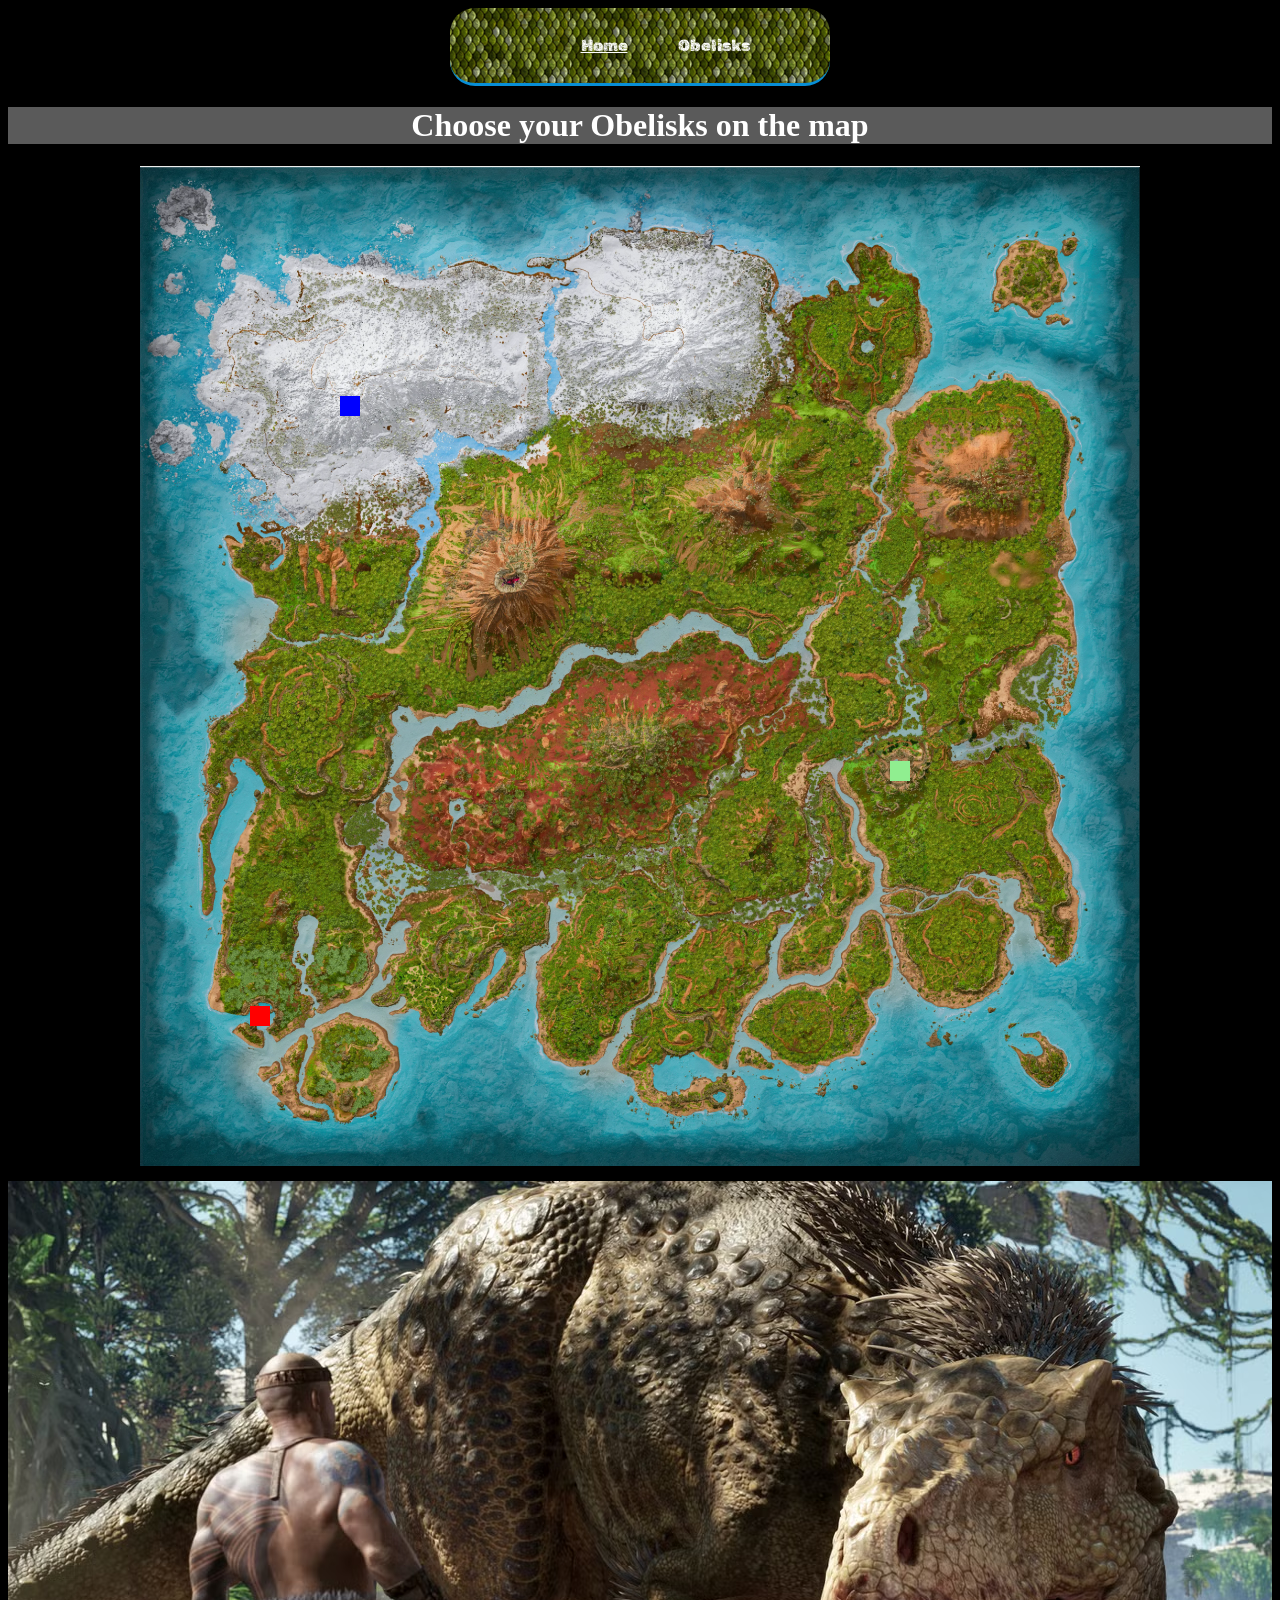
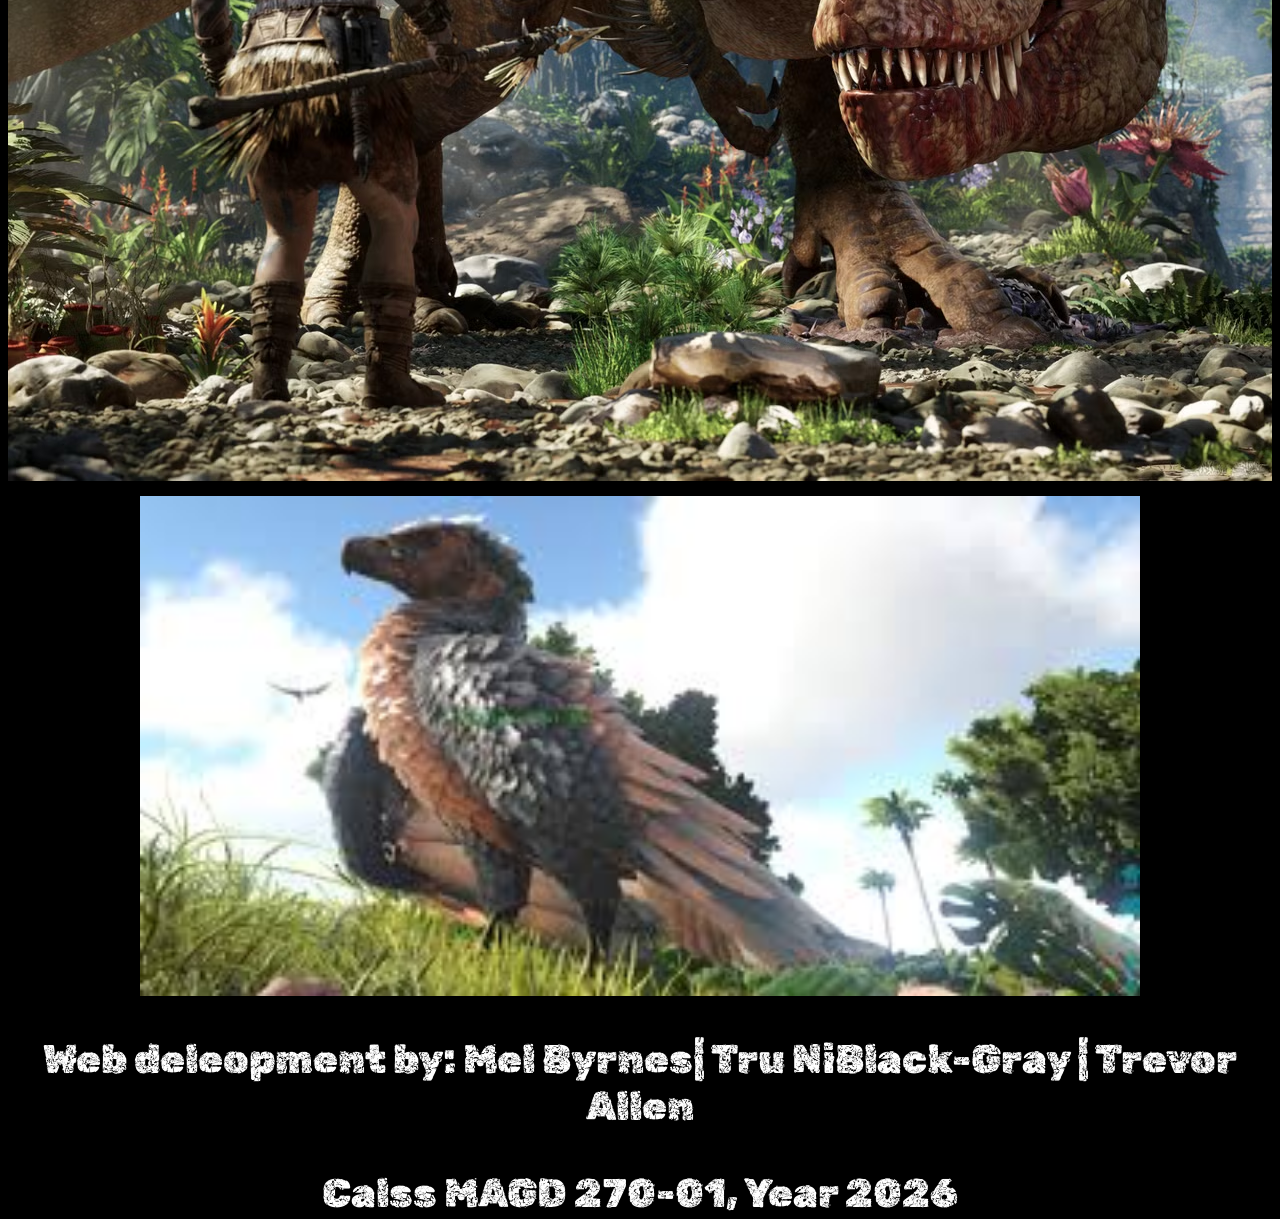
<file: Arks/TheIsland/index.html>
<!DOCTYPE html>
<html>
<head>
<title>ARK: Survival Evolved</title>
<link rel="stylesheet" href="styles.css">

<!--Font-->
<link rel="preconnect" href="https://fonts.googleapis.com">
<link rel="preconnect" href="https://fonts.gstatic.com" crossorigin>
<link href="https://fonts.googleapis.com/css2?family=Rubik+Distressed&display=swap" rel="stylesheet">
</head>
<body>

	<section>
    <!--start here-->
    <nav id="main-nav"class="navbar"> <!--fixed-top-->
		<div class="navItems navbar-collapse" id="navbarCollapse">
              <a href="index.html" class="nav-link">Home</a>
              <div class="dropdown">
                <a class="nav-link dropdown-toggle" data-toggle="dropdown">Obelisks</a>
				<div class="dropdown-menu">
				<img class= "menueImage" src="../../Assets/General/Green.jpg">
                <a class="dropdown-item" href="greenObLocals.html">The Obelisks Green</a>
				</img><br>
				<img class= "menueImage" src="../../Assets/General/Red.jpg">
                <a class="dropdown-item" href="redObLocals.html">The Obelisks Red</a>
				</img><br>
				<img class= "menueImage" src="../../Assets/General/Blue.jpg">
                <a class="dropdown-item" href="blueObLocals.html">The Obelisks Blue</a>
				</img><br>
              </div>
              </div>
        </div>
    </nav>
	</section>

<h1 class = "Choose">Choose your Obelisks on the map</h1>


			<section>
			<div class = "Parent" >
			<a href="redObLocals.html"><div class = "Red"></div></a>
			<a href="greenObLocals.html"><div class = "Green"></div></a>
			<a href="blueObLocals.html"><div class = "Blue"></div></a>
			</div>
			
			<div class = "ImageOne">
			</div>
			</section>
			
			<section class ="Slideshow">
			  <img class="mySlides" src="../../Assets/IslandPics/Dinos/argi.jpg" style="width:1000px">
			  <img class="mySlides" src="../../Assets/IslandPics/Dinos/brontos.webp" style="width:1000px">
			  <img class="mySlides" src="../../Assets/IslandPics/Dinos/direwolf.jpg" style="width:1000px">
			  <img class="mySlides" src="../../Assets/IslandPics/Dinos/giga.webp" style="width:1000px">
			  <img class="mySlides" src="../../Assets/IslandPics/Dinos/mammoth.jpg" style="width:1000px">
			  <img class="mySlides" src="../../Assets/IslandPics/Dinos/pteranodon.jpg" style="width:1000px">
			  <img class="mySlides" src="../../Assets/IslandPics/Dinos/raptor.webp" style="width:1000px">
			  <img class="mySlides" src="../../Assets/IslandPics/Dinos/rex.avif" style="width:1000px">
			  <img class="mySlides" src="../../Assets/IslandPics/Dinos/sabortooth.jpg" style="width:1000px">
			  <img class="mySlides" src="../../Assets/IslandPics/Dinos/trike.webp" style="width:1000px">
			</section>
			
			<section>
			<footer class ="footer">
			  <p>Web deleopment by: Mel Byrnes| Tru NiBlack-Gray | Trevor Allen </p>
			  <p>Calss MAGD 270-01, Year 2026</p>
			</footer>
			</section>


<script>
var slideIndex = 0;
carousel();

function carousel() {
  var i;
  var x = document.getElementsByClassName("mySlides");
  for (i = 0; i < x.length; i++) {
    x[i].style.display = "none"; 
  }
  slideIndex++;
  if (slideIndex > x.length) {slideIndex = 1} 
  x[slideIndex-1].style.display = "block"; 
  setTimeout(carousel, 2000); 
}
</script>
			
</body>
</html>
</file>
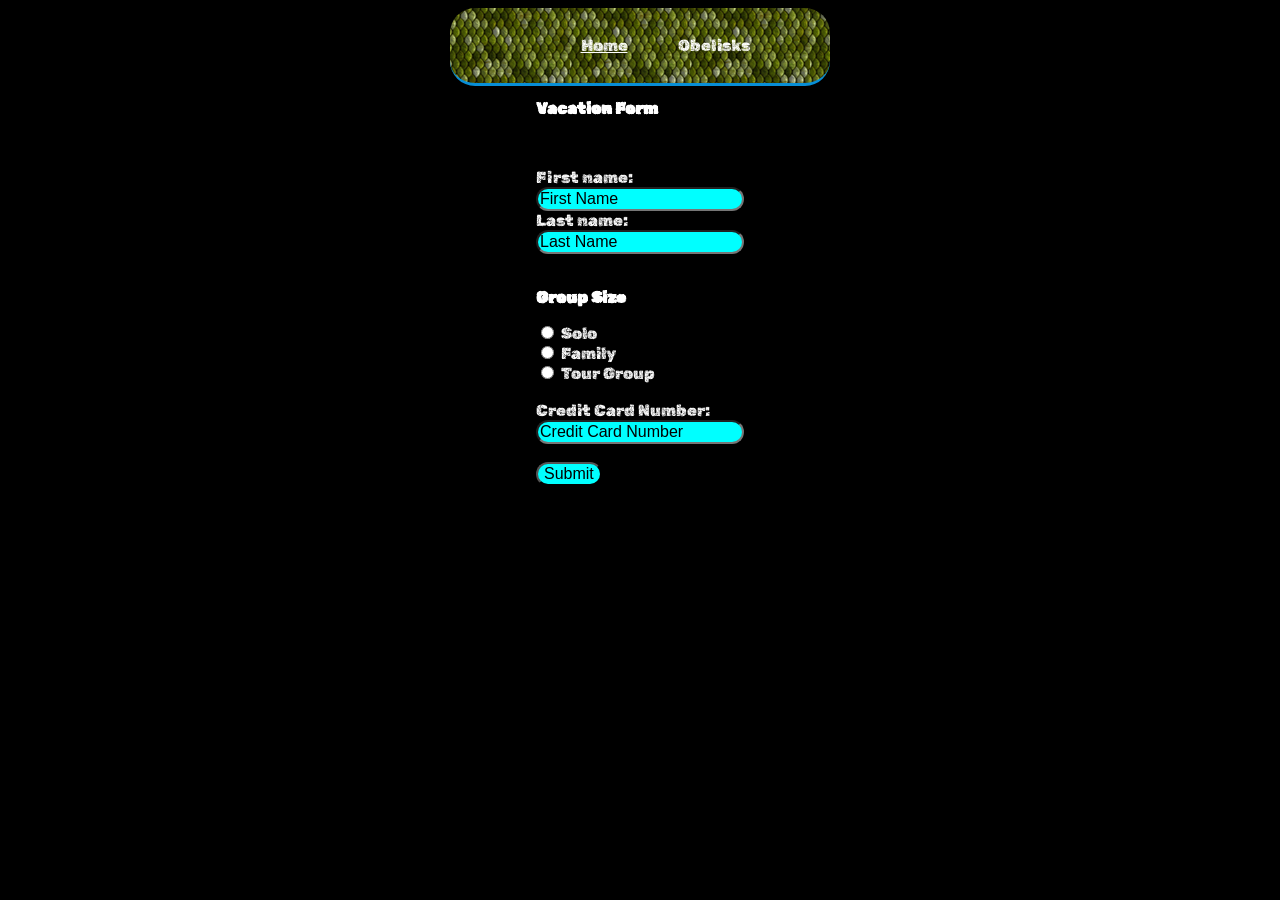
<file: Arks/TheIsland/form.html>
<!DOCTYPE html>
<html>
<head>
<title>ARK: Survival Evolved</title>
<link rel="stylesheet" href="styles.css">

<!--Font-->
<link rel="preconnect" href="https://fonts.googleapis.com">
<link rel="preconnect" href="https://fonts.gstatic.com" crossorigin>
<link href="https://fonts.googleapis.com/css2?family=Rubik+Distressed&display=swap" rel="stylesheet">
</head>
<body>

	<section>
    <!--start here-->
    <nav id="main-nav"class="navbar"> <!--fixed-top-->
		<div class="navItems navbar-collapse" id="navbarCollapse">
              <a href="index.html" class="nav-link">Home</a>
              <div class="dropdown">
                <a class="nav-link dropdown-toggle" data-toggle="dropdown">Obelisks</a>
				<div class="dropdown-menu">
				<img class= "menueImage" src="../../Assets/General/Green.jpg">
                <a class="dropdown-item" href="greenObLocals.html">The Obelisks Green</a>
				</img><br>
				<img class= "menueImage" src="../../Assets/General/Red.jpg">
                <a class="dropdown-item" href="redObLocals.html">The Obelisks Red</a>
				</img><br>
				<img class= "menueImage" src="../../Assets/General/Blue.jpg">
                <a class="dropdown-item" href="blueObLocals.html">The Obelisks Blue</a>
				</img><br>
              </div>
              </div>
        </div>
    </nav>
	</section>
	<section>
	<div class ="parent1">
	<form id="form" class="form1">
	
	<h2>Vacation Form</h2>
	<br><br>
		<label for="fname">First name:</label><br>
		<input type="text" id="fname" name="fname" value="First Name"><br>
		<label for="lname">Last name:</label><br>
		<input type="text" id="lname" name="lname" value="Last Name"><br><br>
		
		<h3>Group Size</h3>
		
		<input type="radio" id="solo" name="group_Size" value="Solo">
		<label for="solo">Solo</label><br>
		
		
		<input type="radio" id="family" name="group_Size" value="Family">
		<label for="family">Family</label><br>
		
		
		<input type="radio" id="tour_Group" name="group_Size" value="Tour Group">
		<label for="tour_Group">Tour Group</label><br><br>
		
		<label for="ccNum">Credit Card Number:</label><br>
		<input type="text" id="ccNum" name="ccNum" value="Credit Card Number"><br><br>
		
		
		
		
		<input type="submit" value="Submit">
	</form>
	</div>
	</section>		
</body>
</html>
</file>
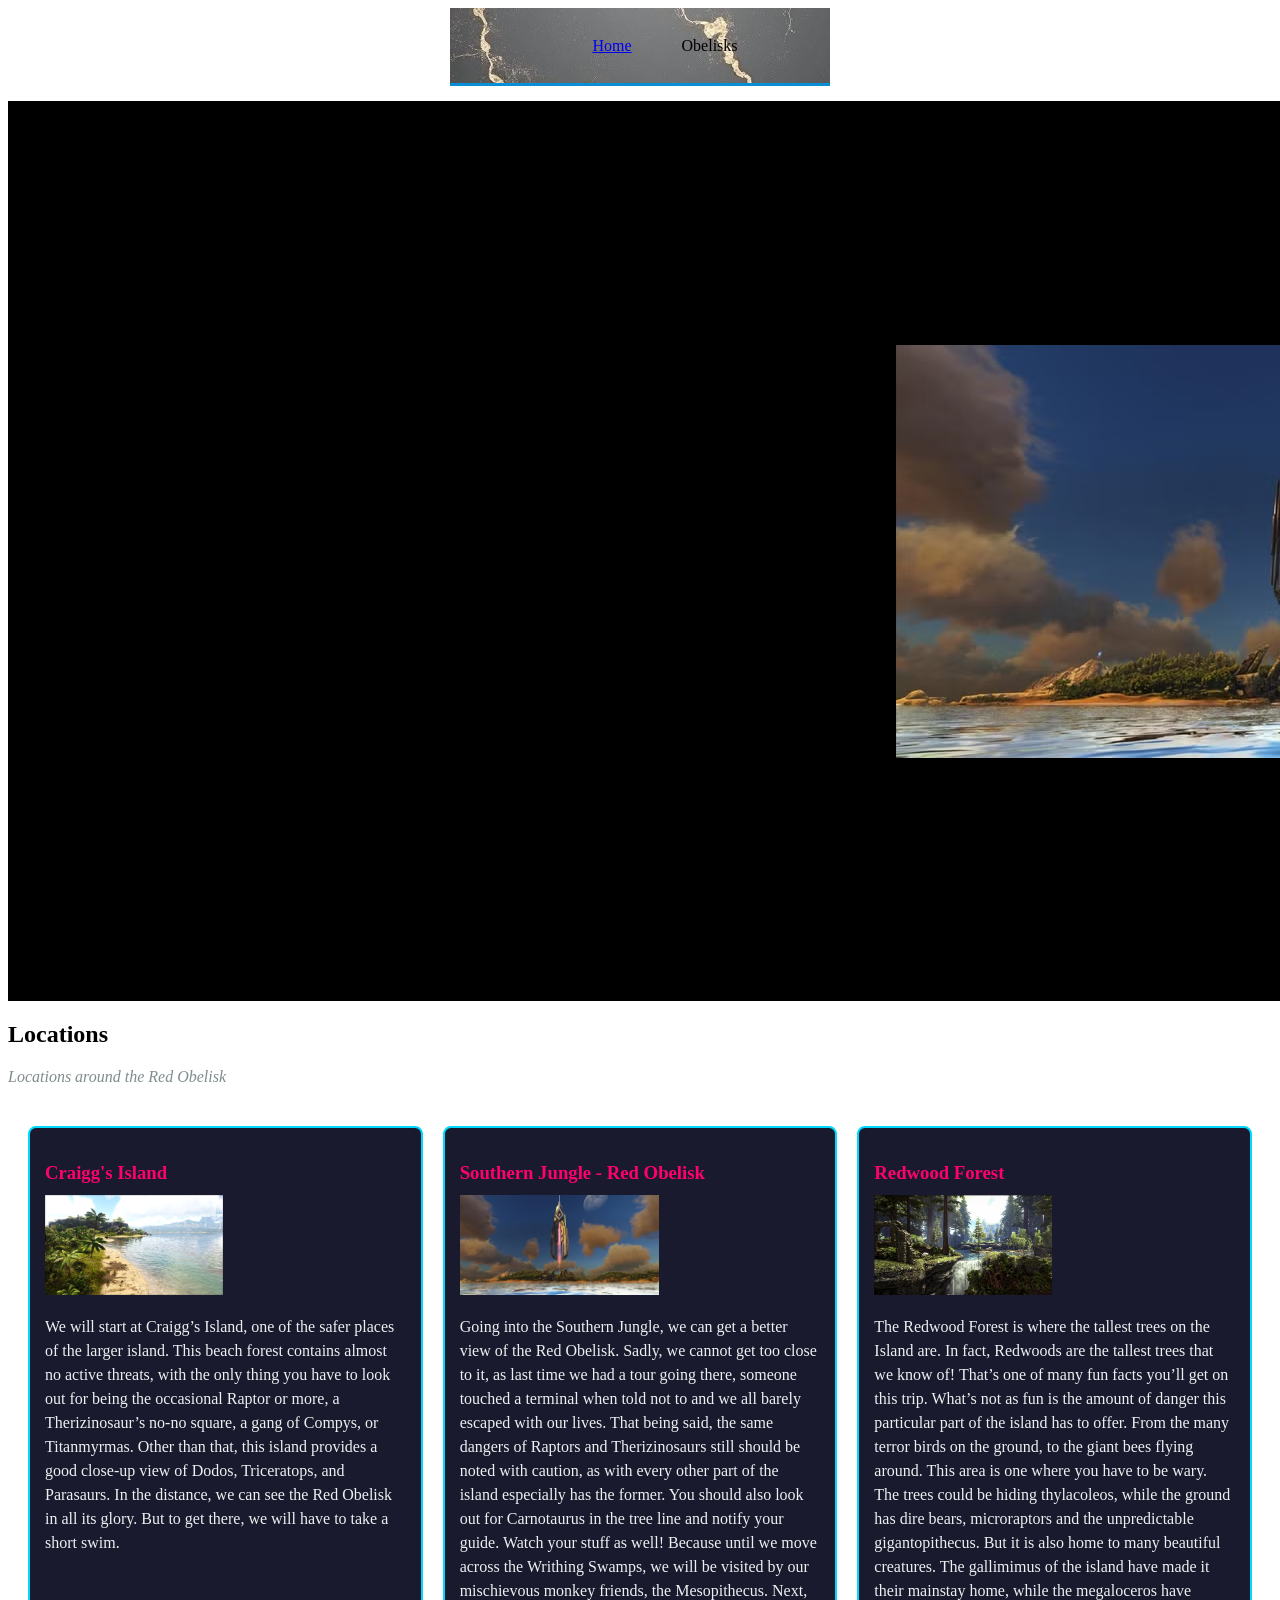
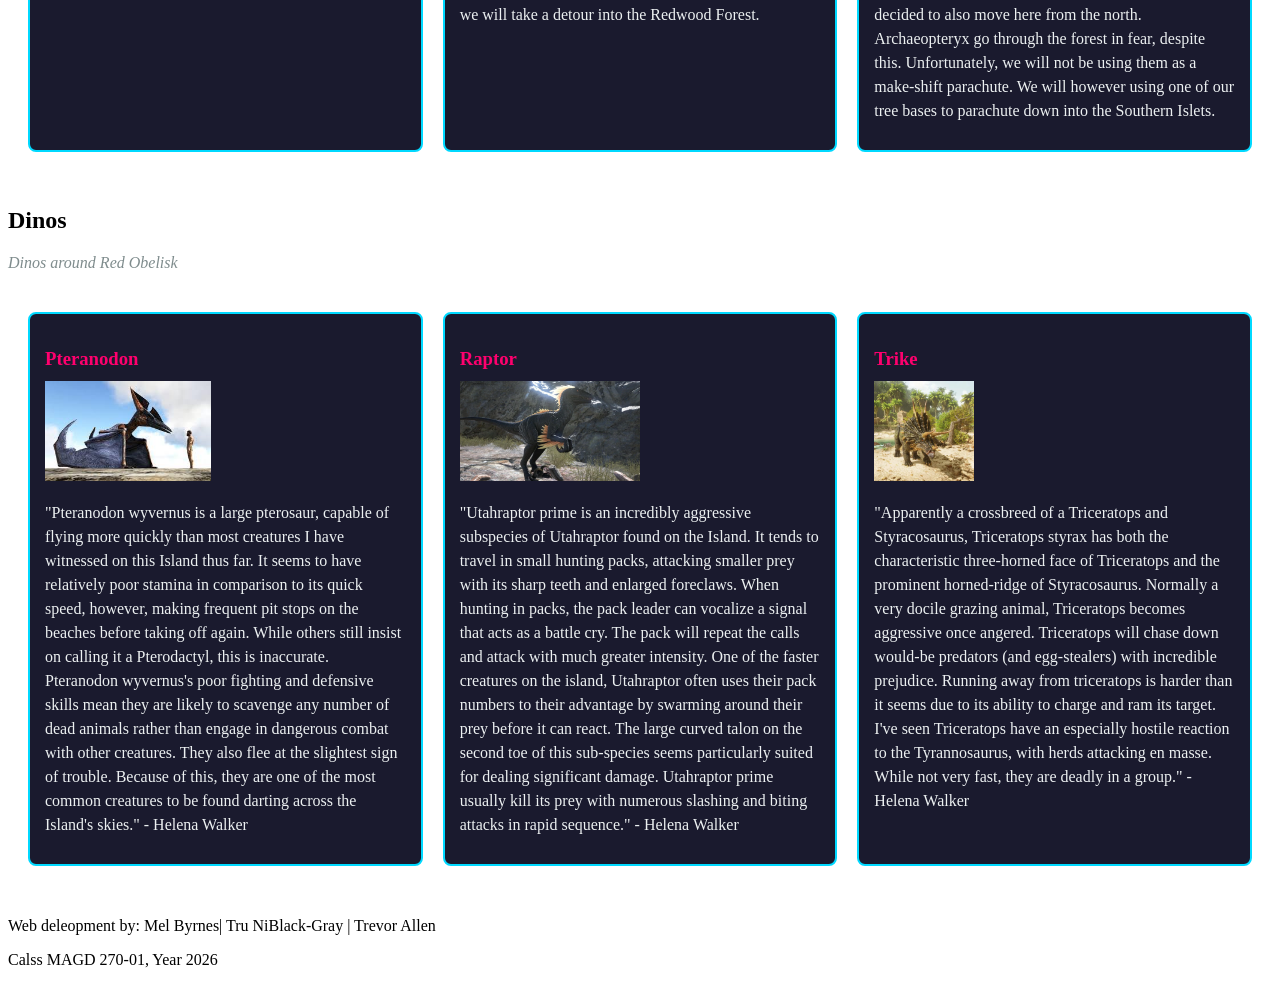
<file: Arks/TheIsland/redObLocals.html>
<!DOCTYPE html>
<html>
<head>
<title>Red Obelisk</title>
<link rel="stylesheet" href="redObLocal.css">

<!--Font-->
<link rel="preconnect" href="https://fonts.googleapis.com">
<link rel="preconnect" href="https://fonts.gstatic.com" crossorigin>
<link href="https://fonts.googleapis.com/css2?family=Rubik+Distressed&display=swap" rel="stylesheet">
</head>
<body>

	<section>
    <!--start here-->
    <nav id="main-nav"class="navbar"> <!--fixed-top-->
        <div class="navItems navbar-collapse" id="navbarCollapse">
              <a href="index.html" class="nav-link">Home</a>
              <div class="dropdown">
                <a class="nav-link dropdown-toggle" data-toggle="dropdown">Obelisks</a>
				<div class="dropdown-menu">
				<img class= "menueImage" src="../../Assets/General/Green.jpg">
                <a class="dropdown-item" href="greenObLocals.html">The Obelisks Green</a>
				</img><br>
				<img class= "menueImage" src="../../Assets/General/Red.jpg">
                <a class="dropdown-item" href="redObLocals.html">The Obelisks Red</a>
				</img><br>
				<img class= "menueImage"src="../../Assets/General/Blue.jpg">
                <a class="dropdown-item" href="blueObLocals.html">The Obelisks Blue</a>
				</img><br>
              </div>
              </div>
        </div>
    </nav>
	</section>
		
	<section>
		<div class = "container">
			<div class = "redObLocals">
			</div>
		</div>
	</section>

		<section id="locations" class="locations-section">
            <h2>Locations</h2>
            <p class="intro">Locations around the Red Obelisk</p>

            <div class="locations-cards">
			
                <article class="locations-card">
                    <h3>Craigg's Island</h3>
					<img src="../../Assets/IslandPics/Red_Obelisk_Areas/beach.webp" alt="Beach pic"></img>
					</br>
                    <p class="description">We will start at Craigg’s Island, one of the safer places of the larger island. This beach forest contains almost no active threats, with the only thing you have to look out for being the occasional Raptor or more, a Therizinosaur’s no-no square, a gang of Compys, or Titanmyrmas. Other than that, this island provides a good close-up view of Dodos, Triceratops, and Parasaurs. In the distance, we can see the Red Obelisk in all its glory. But to get there, we will have to take a short swim.</p>
                    
                </article>
				<article class="locations-card">
                    <h3>Southern Jungle - Red Obelisk</h3>
					<img src="../../Assets/IslandPics/Red_Obelisk_Areas/redObelisk.avif" alt="Jungle pic"></img>
					</br>
                    <p class="description">Going into the Southern Jungle, we can get a better view of the Red Obelisk. Sadly, we cannot get too close to it, as last time we had a tour going there, someone touched a terminal when told not to and we all barely escaped with our lives. That being said, the same dangers of Raptors and Therizinosaurs still should be noted with caution, as with every other part of the island especially has the former. You should also look out for Carnotaurus in the tree line and notify your guide. Watch your stuff as well! Because until we move across the Writhing Swamps, we will be visited by our mischievous monkey friends, the Mesopithecus. Next, we will take a detour into the Redwood Forest.</p>
                    
                </article>
				
				<article class="locations-card">
                    <h3>Redwood Forest</h3>
					<img src="../../Assets/IslandPics/Red_Obelisk_Areas/redwoods.png" alt="Jungle pic"></img>
					</br>
                    <p class="description">The Redwood Forest is where the tallest trees on the Island are. In fact, Redwoods are the tallest trees that we know of! That’s one of many fun facts you’ll get on this trip. What’s not as fun is the amount of danger this particular part of the island has to offer. From the many terror birds on the ground, to the giant bees flying around. This area is one where you have to be wary. The trees could be hiding thylacoleos, while the ground has dire bears, microraptors and the unpredictable gigantopithecus. But it is also home to many beautiful creatures. The gallimimus of the island have made it their mainstay home, while the megaloceros have decided to also move here from the north. Archaeopteryx go through the forest in fear, despite this. Unfortunately, we will not be using them as a make-shift parachute. We will however using one of our tree bases to parachute down into the Southern Islets.</p>
                    
                </article>
            </div>
        </section>
		
		</section>

		<section id="Dinos" class="dinos-section">
            <h2>Dinos</h2>
            <p class="intro">Dinos around Red Obelisk</p>

            <div class="dinos-cards">
                <article class="dinos-card">
                    <h3>Pteranodon</h3>
					<img src="../../Assets/IslandPics/Dinos/pteranodon.jpg" alt="Pteradon"></img>
					</br>
                    <p class="description">"Pteranodon wyvernus is a large pterosaur, capable of flying more quickly than most creatures I have witnessed on this Island thus far. It seems to have relatively poor stamina in comparison to its quick speed, however, making frequent pit stops on the beaches before taking off again. While others still insist on calling it a Pterodactyl, this is inaccurate. Pteranodon wyvernus's poor fighting and defensive skills mean they are likely to scavenge any number of dead animals rather than engage in dangerous combat with other creatures. They also flee at the slightest sign of trouble. Because of this, they are one of the most common creatures to be found darting across the Island's skies." - Helena Walker</p>
                    
                </article>
				<article class="dinos-card">
                    <h3>Raptor</h3>
					<img src="../../Assets/IslandPics/Dinos/raptor.webp" alt="Rex"></img>
					</br>
                    <p class="description">"Utahraptor prime is an incredibly aggressive subspecies of Utahraptor found on the Island. It tends to travel in small hunting packs, attacking smaller prey with its sharp teeth and enlarged foreclaws. When hunting in packs, the pack leader can vocalize a signal that acts as a battle cry. The pack will repeat the calls and attack with much greater intensity. One of the faster creatures on the island, Utahraptor often uses their pack numbers to their advantage by swarming around their prey before it can react. The large curved talon on the second toe of this sub-species seems particularly suited for dealing significant damage. Utahraptor prime usually kill its prey with numerous slashing and biting attacks in rapid sequence." - Helena Walker</p>
                    
                </article>
				<article class="dinos-card">
                    <h3>Trike</h3>
					<img src="../../Assets/IslandPics/Dinos/trike.webp" alt="Rex"></img>
					</br>
                    <p class="description">"Apparently a crossbreed of a Triceratops and Styracosaurus, Triceratops styrax has both the characteristic three-horned face of Triceratops and the prominent horned-ridge of Styracosaurus. Normally a very docile grazing animal, Triceratops becomes aggressive once angered. Triceratops will chase down would-be predators (and egg-stealers) with incredible prejudice. Running away from triceratops is harder than it seems due to its ability to charge and ram its target. I've seen Triceratops have an especially hostile reaction to the Tyrannosaurus, with herds attacking en masse. While not very fast, they are deadly in a group." - Helena Walker</p>
                    
                </article>
				

               
            </div>
        </section>
		
			<section>
			<div class = "container">
					<footer class ="footer">
					  <p>Web deleopment by: Mel Byrnes| Tru NiBlack-Gray | Trevor Allen </p>
					  <p>Calss MAGD 270-01, Year 2026</p>
					</footer>
			</div>
			</section>


</body>
</html>
</file>
<file: Arks/TheIsland/styles.css>
/*04-29-2026--NEW Css bt Trevor*/
body {
background-color: black; /* For browsers that do not support gradients */
  /*background-image: linear-gradient(to bottom right, black, yellow);*/
}
.footer{
    text-align:center;
	color: white;
	width:100%;
	height:175px;
	margin-top:5px;
	font-family: "Rubik Distressed", system-ui;
	font-size: 40px;
}
.Choose{
	text-align:center;
	background-color:#5a5a5a;
	color:white;

}
.ImageOne{
	 background-image: url("../../Assets/BackGrounds/ARK2_06.avif");
   background-repeat: no-repeat;
   background-position: center;
   width:100%;
   height:900px;
   margin-top:15px;
    margin-bottom:15px;
}
.mySlides {
	display:none;
	margin-top:15px;
	 background-position: center;
   display: flex;
   margin: auto;
  justify-content: center; /* Horizontal */
  align-items: center;     /* Vertical */
	}
/*04-29-2026--NEW Css bt Trevor*/

.navbar {
  border-bottom: #088ed6 3px solid;
  justify-content: center;
  align-items: center;
  background-image: url("../../Assets/BackGrounds/alexas_fotos-background-image-653352_1920 - Copy.png");
  height:75px;
  width:380px;
  position:relative;
  display: flex;
   margin: auto;
  justify-content: center; /* Horizontal */
  align-items: center;     /* Vertical */
  
  font-family: "Rubik Distressed", system-ui;
  font-weight: 400;
  font-style: normal;
  border-radius: 25px;
  font-size: 16px;
  
}



.navItems{
	display: flex;
	 flex-direction: row;
	 
}
.dropdown-item:hover{
	background-color:#008000;
	transform: translateY(-2px);
}

.dropdown-item{
	background-color:#A9A9A9;
	transition: all 0.3s;
}
.nav-link{
	margin-left:50px;
	transition: all 0.3s;
	color:white;
}
.nav-link:hover{
    background-color: #5568d3;
    transform: translateY(-2px);
}
.dropdown:hover .dropdown-menu {
  display: block;
  position:absolute;
}

.dropdown-menu {
	display: none;
}
.dropdown-menu:hover{
	  display: flex;
  align-content: center;
 
}

.menueImage {
	width: 20px;
	height:auto;
}
.Parent{
  display: flex;
  justify-content: center;
  align-items: center;
  margin: auto;
  width: 1000px;
  height: 1000px;
  position:relative;
  background-color: aqua;
  background-image:url("../../Assets/IslandPics/Maps/mapHighRes.png");
  background-repeat: no-repeat;
  background-size:1000px;
}

.parent1{
  display: flex;
  justify-content: center;
  align-items: center;
  margin: auto;
  
  position:relative;
  
 
}

h3,h2{
	color:white;
	 font-family: "Rubik Distressed", system-ui;
	  font-style: normal;
  border-radius: 25px;
  font-size: 16px;
}

input{
	background-color: aqua;
	
	font-weight: 400;
	font-style: normal;
	border-radius: 25px;
	font-size: 16px;
}

label{
	color:white;
	 font-family: "Rubik Distressed", system-ui;
  font-weight: 400;
  font-style: normal;
  border-radius: 25px;
  font-size: 16px;
	
}

.Red {
  position: absolute;
  top: 84%;
  left: 11%;
  font-size: 20px;
  background-color: red;
  width: 20px;
  height:20px;
}

.Red:hover{
	background-color: yellow;
	
}
.Green{
	background-color:#90EE90;
	position: absolute;
	top: 59.5%;
	left: 75%;
    width: 20px;
	height:20px;
}

.Green:hover{
	background-color: yellow;
	
}

.Blue{
	background-color:blue;
	position: absolute;
	top: 23%;
	left: 20%;
    width: 20px;
	height:20px;
	
}

.Blue:hover{
	background-color: yellow;
	
}
</file>
<file: Arks/TheIsland/redObLocal.css>
.navbar {
  border-bottom: #088ed6 3px solid;
  justify-content: center;
  align-items: center;
  background-image: url("../../Assets/BackGrounds/image-cache.jpg");
  height:75px;
  width:380px;
  position:relative;
  display: flex;
   margin: auto;
  justify-content: center; /* Horizontal */
  align-items: center;     /* Vertical */
}
.navItems{
	display: flex;
	 flex-direction: row;
	 
}
.dropdown-item:hover{
	background-color:#008000;
}

.dropdown-item{
	background-color:#A9A9A9;
}
.nav-link{
	margin-left:50px;
	transition: all 0.3s;
}
.nav-link:hover{
    background-color: #5568d3;
    transform: translateY(-2px);
}
.dropdown:hover .dropdown-menu {
  display: block;
  position:absolute;
}

.dropdown-menu {
	display: none;
}
.dropdown-menu:hover{
	  display: flex;
  align-content: center;
 
}
.redObLocals{
	background-image: url("../../Assets/IslandPics/Red_Obelisk_Areas/redObelisk.avif");
   background-repeat: no-repeat;
   background-position: center;
   width:2600px;
   height:900px;
   background-color:black;
   margin-top:15px;
}
img {
	width: 20px;
}

.locations-section .intro {
    color: #7f8c8d;
    font-style: italic;
    margin-bottom: 1.25rem;  /* CONVERT TO REM */
}

.locations-cards {
    display: flex;
    flex-direction: column;
    gap: 15px;
}


.locations-card {
    background-color: #1a1a2e;
    border: 2px solid #00d9ff;
    border-radius: 8px;
    padding: 0.9375em;  /* CONVERT TO EM */
    margin-bottom: 0.9375em;  /* CONVERT TO EM */
    transition: transform 0.3s, box-shadow 0.3s;
}

.locations-card:hover {
    transform: translateY(-2px);
    box-shadow: 0 4px 8px rgba(0, 217, 255, 0.3);
}

.locations-card h3 {
    color: #ff006e;
    margin-bottom: 0.625em;  /* CONVERT TO EM */
}

.locations-card .description {
    color: #ecf0f1;
    margin-bottom: 0.75em;  /* CONVERT TO EM */
    line-height: 1.5;
}

.locations-card .locations {
    font-size: 1.25rem;  /* CONVERT TO REM */
    color: #00d9ff;
    font-weight: bold;
    margin-bottom: 0.5em;  /* CONVERT TO EM */
}



.dinos-section .intro {
    color: #7f8c8d;
    font-style: italic;
    margin-bottom: 1.25rem;  /* CONVERT TO REM */
}

.dinos-cards {
    display: flex;
    flex-direction: column;
    gap: 15px;
}


.dinos-card {
    background-color: #1a1a2e;
    border: 2px solid #00d9ff;
    border-radius: 8px;
    padding: 0.9375em;  /* CONVERT TO EM */
    margin-bottom: 0.9375em;  /* CONVERT TO EM */
    transition: transform 0.3s, box-shadow 0.3s;
}

.dinos-card:hover {
    transform: translateY(-2px);
    box-shadow: 0 4px 8px rgba(0, 217, 255, 0.3);
}

.dinos-card h3 {
    color: #ff006e;
    margin-bottom: 0.625em;  /* CONVERT TO EM */
}

.dinos-card .description {
    color: #ecf0f1;
    margin-bottom: 0.75em;  /* CONVERT TO EM */
    line-height: 1.5;
}

.dinos-card .dinos {
    font-size: 1.25rem;  /* CONVERT TO REM */
    color: #00d9ff;
    font-weight: bold;
    margin-bottom: 0.5em;  /* CONVERT TO EM */
}

img{
	width:auto;
	height:100px;
}
.menueImage {
	width: 20px;
	height:auto;
}

@media (min-width: 768px) {
    
   
    .locations-cards {
		 display: grid;
		grid-template-columns: repeat(auto-fit, minmax(250px, 1fr));
		gap: 20px;
		padding: 20px;	
		
    }
	
	.dinos-cards {
		 display: grid;
		grid-template-columns: repeat(auto-fit, minmax(250px, 1fr));
		gap: 20px;
		padding: 20px;	
		
    }
	

    
}
</file>
